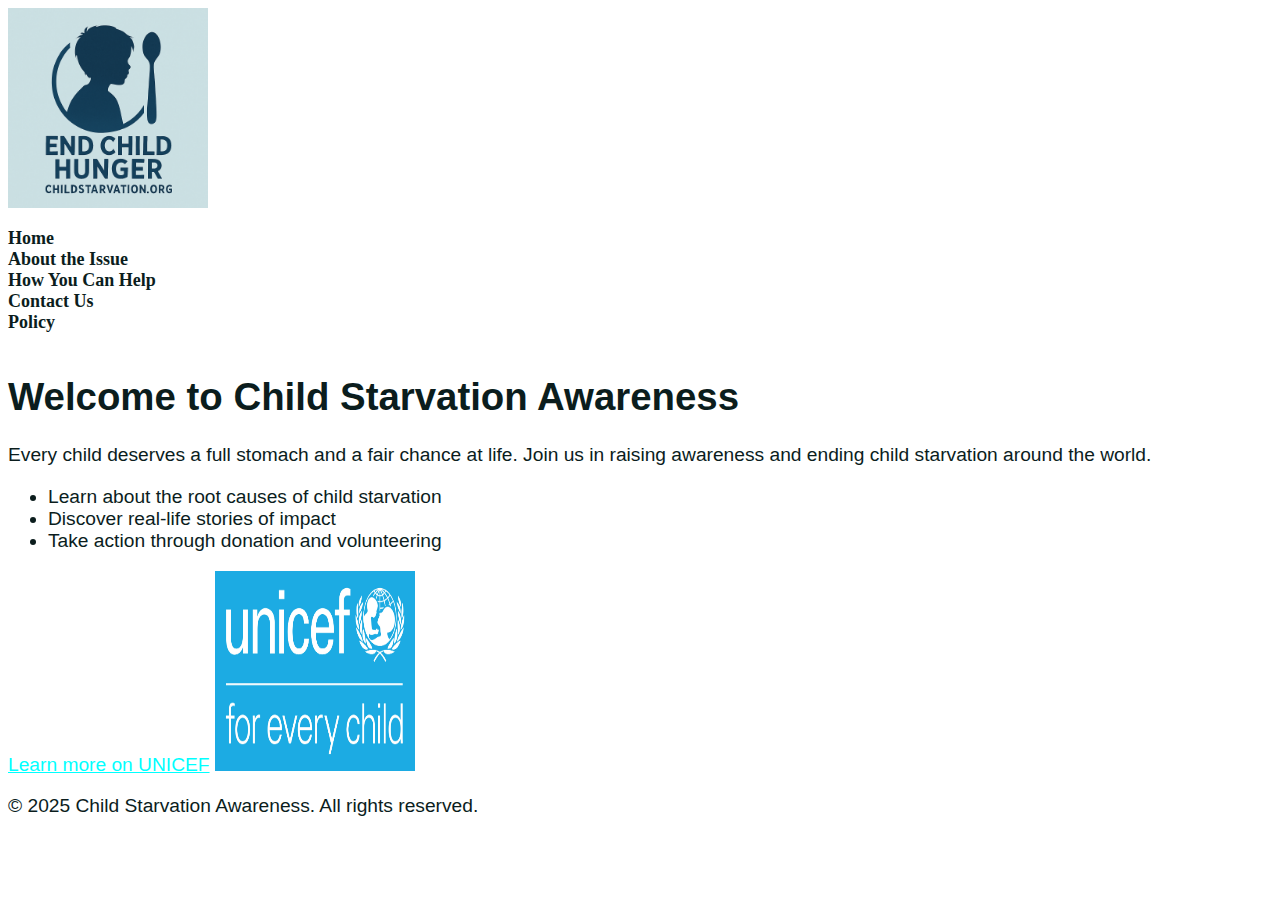
<file: index.html>
<!DOCTYPE html>
<html lang="en">
<head>
  <meta charset="UTF-8">
  <meta name="viewport" content="width=device-width, initial-scale=1.0">
  <meta name="description" content="A website to raise awareness about child starvation.">
  <meta name="author" content="Kit Bermas">
  <title>Child Starvation Awareness</title>
  <link rel="stylesheet" href="assets/css/style.css">
  <script src="assets/js/script.js" defer></script>
</head>
<body>

  <header>
    <img src="assets/images/site-logoCSO.png" alt="Site Logo" width="200">
    <nav>
      <ul class="nav-menu">
        <li><a href="index.html">Home</a></li>
        <li><a href="about.html">About the Issue</a></li>
        <li><a href="help.html">How You Can Help</a></li>
        <li><a href="contact.html">Contact Us</a></li>
        <li><a href="policy.html">Policy</a></li>
      </ul>
    </nav>
  </header>
<div class="element">
  <main>
    <!-- Page-specific content goes here -->
     <h1>Welcome to Child Starvation Awareness</h1>
     <p>Every child deserves a full stomach and a fair chance at life. Join us in raising awareness and ending child starvation around the world.</p>

  <ul>
     <li>Learn about the root causes of child starvation</li>
     <li>Discover real-life stories of impact</li>
     <li>Take action through donation and volunteering</li>
  </ul>

  <a href="https://www.unicef.org/nutrition" target="_blank" style="color: aqua;">Learn more on UNICEF</a>

  <img src="assets/images/hero-banner.jpeg" alt="Child receiving food aid" width="200" height="200">

  </main>

  <footer>
    <p>&copy; 2025 Child Starvation Awareness. All rights reserved.</p>
  </footer>
</div>
</body>
</html>
</file>
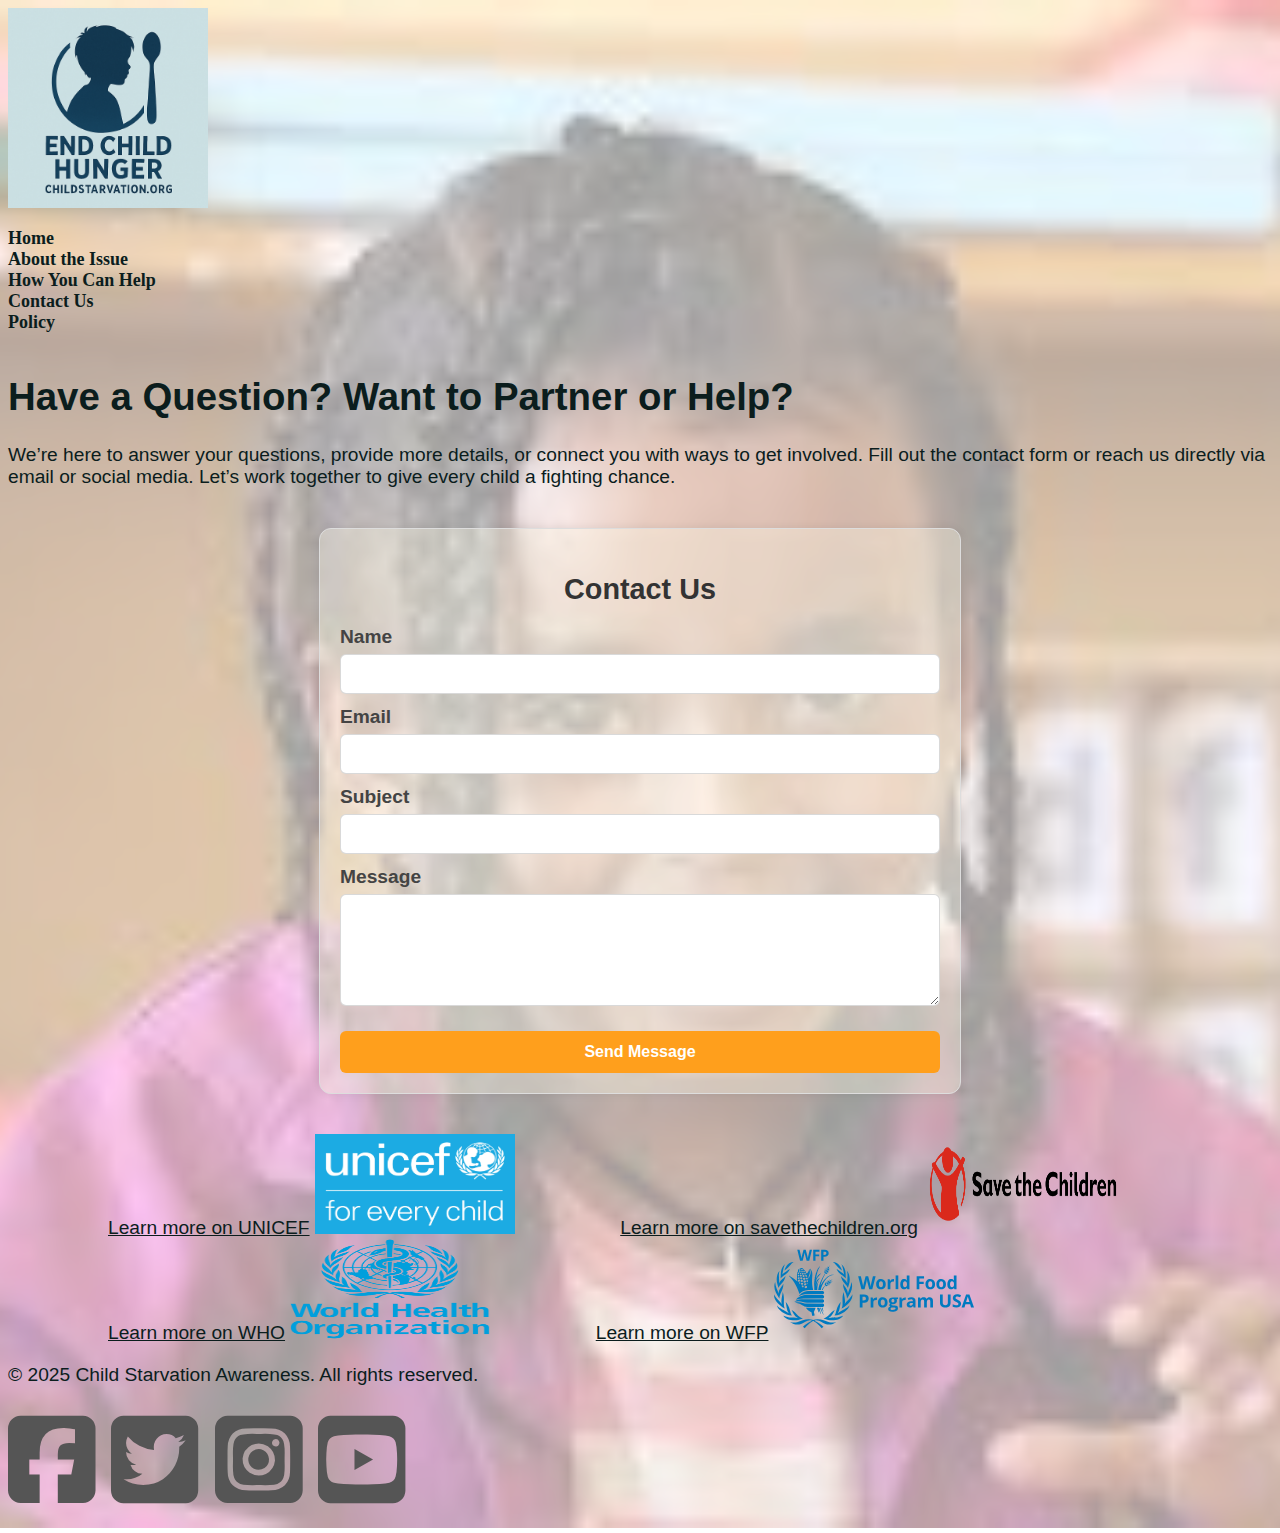
<file: contact.html>
<!DOCTYPE html>
<html lang="en">
<head>
  <meta charset="UTF-8">
  <meta name="viewport" content="width=device-width, initial-scale=1.0">
  <meta name="description" content="A website to raise awareness about child starvation.">
  <meta name="author" content="Kit Bermas">
  <title>Child Starvation Awareness</title>
  <link rel="stylesheet" href="assets/css/style.css">
  <script src="assets/js/script.js" defer></script>
  <link rel="stylesheet" href="https://cdnjs.cloudflare.com/ajax/libs/font-awesome/6.5.0/css/all.min.css">

</head>
<body class="contact-bg">

  <header>
    <img src="assets/images/site-logoCSO.png" alt="Site Logo" width="200">
    <nav>
      <ul class="nav-menu">
        <li><a href="index.html">Home</a></li>
        <li><a href="about.html">About the Issue</a></li>
        <li><a href="help.html">How You Can Help</a></li>
        <li><a href="contact.html">Contact Us</a></li>
        <li><a href="policy.html">Policy</a></li>
      </ul>
    </nav>
  </header>
<div class="element">
  <main>
    <h1>Have a Question? Want to Partner or Help?</h1>
    <p>We’re here to answer your questions, provide more details, or connect you with ways to get involved.
       Fill out the contact form or reach us directly via email or social media.
       Let’s work together to give every child a fighting chance.
    </p>
    <form class="contact-form" action="#" method="post">
      <h2>Contact Us</h2>
      <label for="name">Name</label>
      <input type="text" id="name" name="name" required>

      <label for="email">Email</label>
      <input type="email" id="email" name="email" required>

      <label for="subject">Subject</label>
      <input type="text" id="subject" name="subject">

      <label for="message">Message</label>
      <textarea id="message" name="message" rows="5" required></textarea>

      <button type="submit">Send Message</button>
    </form>


 <div class="learn">
  <a href="https://www.unicef.org/nutrition" target="_blank">Learn more on UNICEF</a>

  <img src="assets/images/hero-banner.jpeg" alt="Unicef banner" width="200" height="100">


  <a href="https://www.savethechildren.org/us/what-we-do/emergency-response/hunger-and-famine-crisis" target="_blank">Learn more on savethechildren.org</a>
  <img src="assets/images/Logo_SavetheChildren.png" alt="save the children logo" width="200" height="100">
  <a href="https://www.who.int/health-topics/malnutrition#tab=tab_1" target="_blank">Learn more on WHO</a>
  <img src="assets/images/WHO_logo.png" alt="WHO logo" width="200" height="100">
  <a href="https://www.wfpusa.org/programs/nutrition/#:~:text=Specialized%20food%20to%20treat%20child,them%20back%20from%20the%20brink." target="_blank">Learn more on WFP</a>
  <img src="assets/images/logoWFP.svg" alt="WFP logo" width="200" height="100">
 </div>


  </main>

  <footer>
    <p>&copy; 2025 Child Starvation Awareness. All rights reserved.</p>
    <div class="social-icons">
       <a href="https://facebook.com" target="_blank"><i class="fab fa-facebook-square"></i></a>
       <a href="https://twitter.com" target="_blank"><i class="fab fa-twitter-square"></i></a>
       <a href="https://instagram.com" target="_blank"><i class="fab fa-instagram-square"></i></a>
       <a href="https://youtube.com" target="_blank"><i class="fab fa-youtube-square"></i></a>
    </div>
  </footer>
</div>
</body>
</html>
</file>
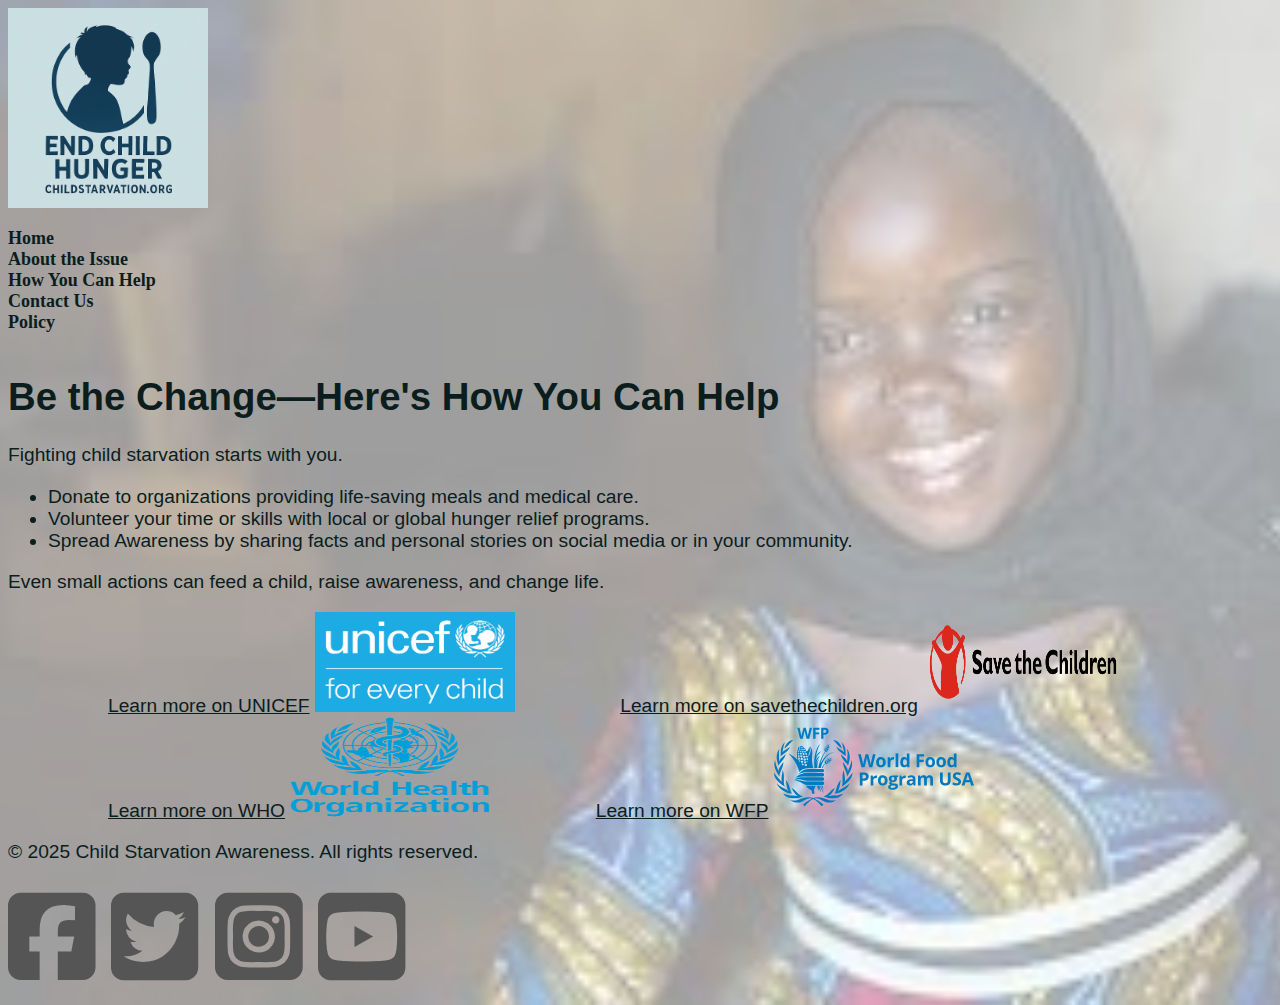
<file: help.html>
<!DOCTYPE html>
<html lang="en">
<head>
  <meta charset="UTF-8">
  <meta name="viewport" content="width=device-width, initial-scale=1.0">
  <meta name="description" content="A website to raise awareness about child starvation.">
  <meta name="author" content="Kit Bermas">
  <title>Child Starvation Awareness</title>
  <link rel="stylesheet" href="assets/css/style.css">
  <script src="assets/js/script.js" defer></script>
  <link rel="stylesheet" href="https://cdnjs.cloudflare.com/ajax/libs/font-awesome/6.5.0/css/all.min.css">

</head>
<body class="help-bg">

  <header>
    <img src="assets/images/site-logoCSO.png" alt="Site Logo" width="200">
    <nav>
      <ul class="nav-menu">
        <li><a href="index.html">Home</a></li>
        <li><a href="about.html">About the Issue</a></li>
        <li><a href="help.html">How You Can Help</a></li>
        <li><a href="contact.html">Contact Us</a></li>
        <li><a href="policy.html">Policy</a></li>
      </ul>
    </nav>
  </header>
<div class="element">
  <main>
    
     <h1>Be the Change—Here's How You Can Help</h1>
     <p>Fighting child starvation starts with you.</p>
     <ul>
      	<li>Donate to organizations providing life-saving meals and medical care.</li>
	      <li>Volunteer your time or skills with local or global hunger relief programs.</li>
	      <li>Spread Awareness by sharing facts and personal stories on social media or in your community.</li>
     </ul>
       <p>Even small actions can feed a child, raise awareness, and change life.</p>
      

  
 <div class="learn">
  <a href="https://www.unicef.org/nutrition" target="_blank">Learn more on UNICEF</a>

  <img src="assets/images/hero-banner.jpeg" alt="Unicef banner" width="200" height="100">


  <a href="https://www.savethechildren.org/us/what-we-do/emergency-response/hunger-and-famine-crisis" target="_blank">Learn more on savethechildren.org</a>
  <img src="assets/images/Logo_SavetheChildren.png" alt="save the children logo" width="200" height="100">
  <a href="https://www.who.int/health-topics/malnutrition#tab=tab_1" target="_blank">Learn more on WHO</a>
  <img src="assets/images/WHO_logo.png" alt="WHO logo" width="200" height="100">
  <a href="https://www.wfpusa.org/programs/nutrition/#:~:text=Specialized%20food%20to%20treat%20child,them%20back%20from%20the%20brink." target="_blank">Learn more on WFP</a>
  <img src="assets/images/logoWFP.svg" alt="WFP logo" width="200" height="100">
 </div>


  </main>

  <footer>
    <p>&copy; 2025 Child Starvation Awareness. All rights reserved.</p>
    <div class="social-icons">
       <a href="https://facebook.com" target="_blank"><i class="fab fa-facebook-square"></i></a>
       <a href="https://twitter.com" target="_blank"><i class="fab fa-twitter-square"></i></a>
       <a href="https://instagram.com" target="_blank"><i class="fab fa-instagram-square"></i></a>
       <a href="https://youtube.com" target="_blank"><i class="fab fa-youtube-square"></i></a>
    </div>
    
  </footer>
</div>
</body>
</html>
</file>
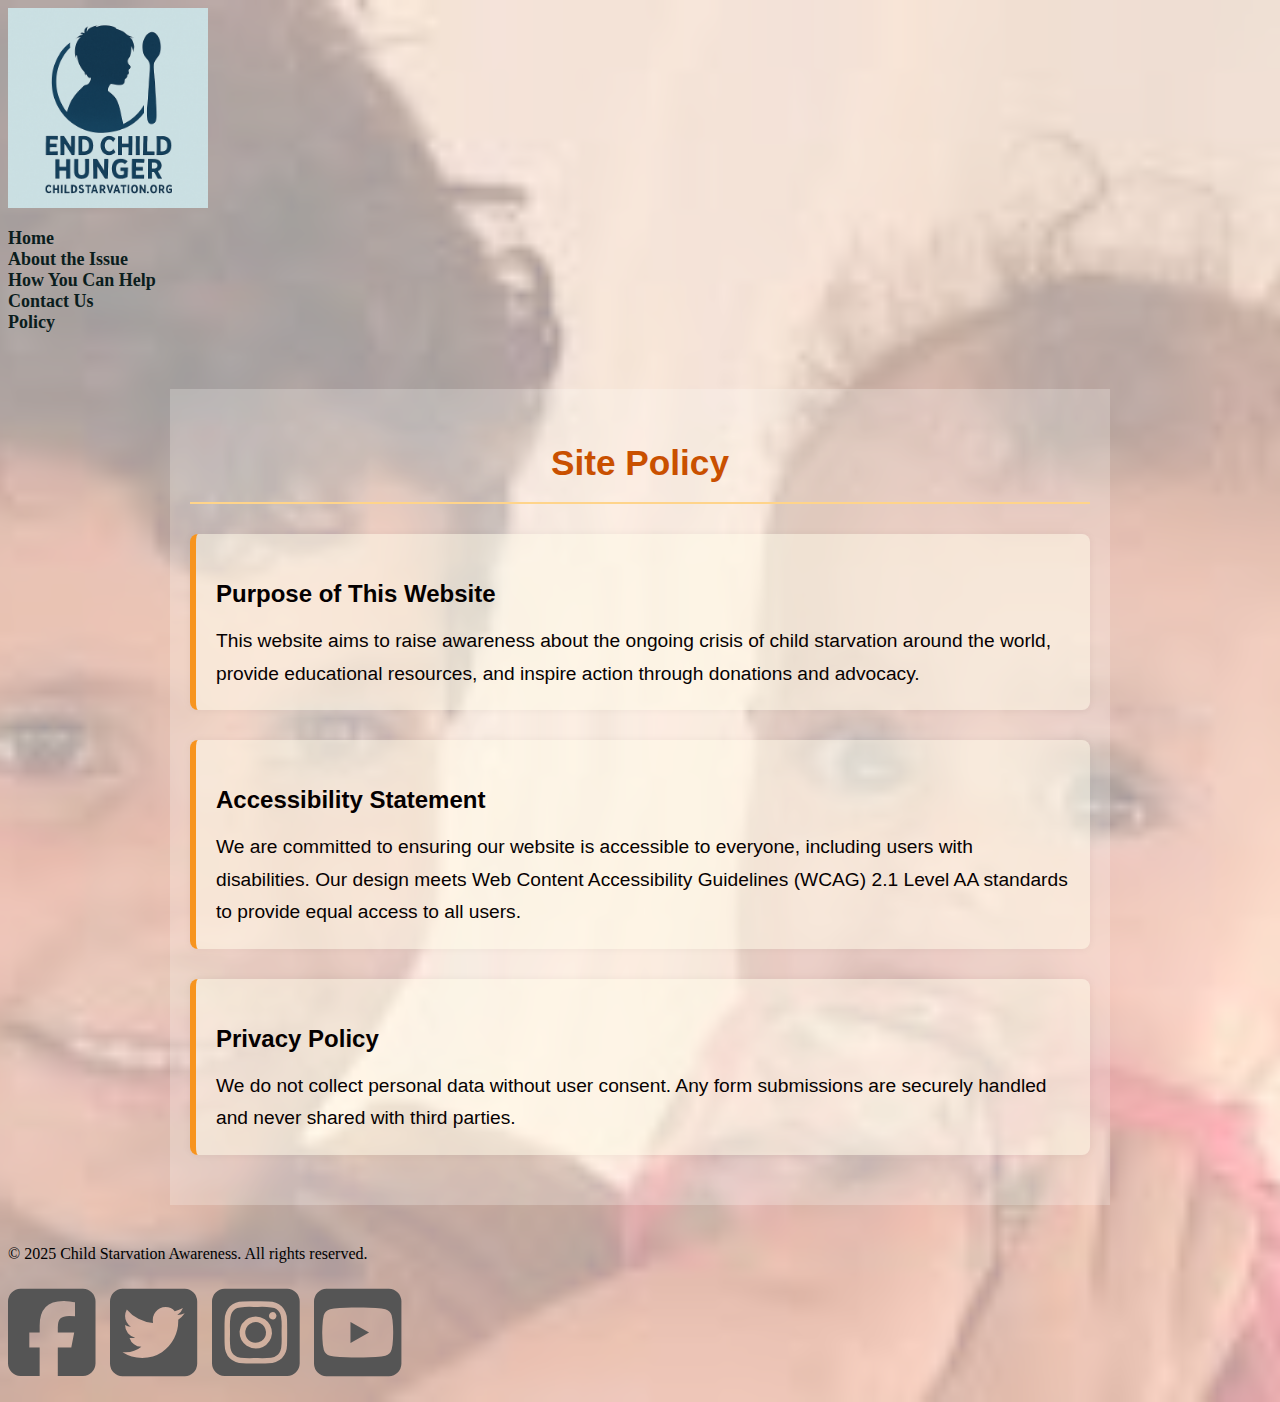
<file: policy.html>
<!DOCTYPE html>
<html lang="en">
<head>
  <meta charset="UTF-8">
  <meta name="viewport" content="width=device-width, initial-scale=1.0">
  <meta name="description" content="A website to raise awareness about child starvation.">
  <meta name="author" content="Kit Bermas">
  <title>Child Starvation Awareness</title>
  <link rel="stylesheet" href="assets/css/style.css">
  <script src="assets/js/script.js" defer></script>
  <link rel="stylesheet" href="https://cdnjs.cloudflare.com/ajax/libs/font-awesome/6.5.0/css/all.min.css">

</head>
<body class="policy-bg">

  <header>
    <img src="assets/images/site-logoCSO.png" alt="Site Logo" width="200">
    <nav>
      <ul class="nav-menu">
        <li><a href="index.html">Home</a></li>
        <li><a href="about.html">About the Issue</a></li>
        <li><a href="help.html">How You Can Help</a></li>
        <li><a href="contact.html">Contact Us</a></li>
        <li><a href="policy.html">Policy</a></li>
      </ul>
    </nav>
  </header>
     <main class="policy-page">
      <h1>Site Policy</h1>

      <section class="policy-section">
       <h2>Purpose of This Website</h2>
       <p>This website aims to raise awareness about the ongoing crisis of child starvation around the world, provide educational resources, and inspire action through donations and advocacy.</p>
     </section>

     <section class="policy-section">
       <h2>Accessibility Statement</h2>
       <p>We are committed to ensuring our website is accessible to everyone, including users with disabilities. Our design meets Web Content Accessibility Guidelines (WCAG) 2.1 Level AA standards to provide equal access to all users.</p>
     </section>

     <section class="policy-section">
        <h2>Privacy Policy</h2>
        <p>We do not collect personal data without user consent. Any form submissions are securely handled and never shared with third parties.</p>
     </section>
</main>

  <footer>
    <p>&copy; 2025 Child Starvation Awareness. All rights reserved.</p>
    <div class="social-icons">
       <a href="https://facebook.com" target="_blank"><i class="fab fa-facebook-square"></i></a>
       <a href="https://twitter.com" target="_blank"><i class="fab fa-twitter-square"></i></a>
       <a href="https://instagram.com" target="_blank"><i class="fab fa-instagram-square"></i></a>
       <a href="https://youtube.com" target="_blank"><i class="fab fa-youtube-square"></i></a>
    </div>
  </footer>

</body>
</html>
</file>
<file: assets/css/style.css>
/* General Styles */
.home-bg {
  background-image: url('../images/UN0517686x.jpg');
  background-size: cover;
  background-repeat: no-repeat;
  background-position: center;
  background-color: rgba(255, 255, 255, 0.616);
  background-blend-mode: color-burn;  
}
.about-bg {
    background-image: url('../images/UNI463868.JPG');
    background-size: cover;
    background-repeat: no-repeat;
    background-position: center;
    background-color: rgba(255, 255, 255, 0.616);
    background-blend-mode: color-burn;
}
.help-bg {
    background-image: url('../images/savekids.jpg');
    background-size: cover;
    background-repeat: no-repeat;
    background-position: center;
    background-color: rgba(255, 255, 255, 0.616);
    background-blend-mode: color-burn;
}
.contact-bg {
    background-image: url('../images/savekids2.jpg');
    background-size: cover;
    background-repeat: no-repeat;
    background-position: center;
    background-color: rgba(255, 255, 255, 0.616);
    background-blend-mode: color-burn;
}
.policy-bg {
    background-image: url('../images/savekids3.jpg');
    background-size: cover;
    background-repeat: no-repeat;
    background-position: center;
    background-color: rgba(255, 255, 255, 0.616);
    background-blend-mode: color-burn;
}
/* contact form styling*/
.contact-form {
  max-width: 600px;
  margin: 40px auto;
  padding: 20px;
  background-color: #fffbea5d;
  border: 1px solid #ddd;
  border-radius: 12px;
  box-shadow: 0 0 10px rgba(0,0,0,0.08);
  font-family: 'Segoe UI', sans-serif;
}

.contact-form h2 {
  text-align: center;
  color: #333;
  margin-bottom: 20px;
}

.contact-form label {
  display: block;
  margin: 12px 0 6px;
  font-weight: 600;
  color: #444;
}

.contact-form input,
.contact-form textarea {
  width: 100%;
  padding: 10px 12px;
  border: 1px solid #ccccccc0;
  border-radius: 6px;
  font-size: 1rem;
  box-sizing: border-box;
}

.contact-form input:focus,
.contact-form textarea:focus {
  border-color: #ff9f1c;
  outline: none;
  box-shadow: 0 0 5px #ffcf8f;
}

.contact-form button {
  margin-top: 20px;
  padding: 12px 20px;
  width: 100%;
  background-color: #ff9f1c;
  color: white;
  font-size: 1rem;
  font-weight: bold;
  border: none;
  border-radius: 6px;
  cursor: pointer;
  transition: background-color 0.3s ease;
}

.contact-form button:hover {
  background-color: #ff7b00;
}
/*social icons styling*/
.social-icons {
  margin-top: 10px;
}

.social-icons a {
  font-size: 100px;
  color: #555;
  margin-right: 10px;
  transition: color 0.3s;
}

.social-icons a:hover {
  color: #f7941e; 
}
/* home page */
.element {
    display: block;
    color: rgb(11, 29, 29);
    font-family: Arial, Helvetica, sans-serif;
    margin: 0;
    font-size: larger;
    
}
iframe {
    margin-left: 250px;
}
/*table styling*/
.table-container {
  overflow-x: auto;
  margin: 20px 0;
}

.styled-table {
  width: 100%;
  border-collapse: collapse;
  margin: 20px 0;
  font-size: larger;
  background-color: #ffffff65;
  box-shadow: 0 0 10px rgba(0,0,0,0.1);
}

.styled-table thead tr {
  background-color: #49afeb75;
  color: rgb(11, 29, 29);
  text-align: left;
  font-family: Arial, Helvetica, sans-serif;
}

.styled-table th,
.styled-table td {
  padding: 12px 15px;
  border: 1px solid #ddd;
}

.styled-table tbody tr:nth-child(even) {
  background-color: #f9f9f979;
}

.styled-table tbody tr:hover {
  background-color: #f1f1f1;
}
.why {
    font-size: larger;
    color:rgb(11, 29, 29);
    font-family: Arial, Helvetica, sans-serif;
}



/* Navigation */
nav li a:hover {
    background-color: #0590d600;
    color: aliceblue;
    
}   
.nav-menu {
  list-style: none;
  display: inline-block;
  gap: 10px;
  padding: 0;
  background-color: rgba(255, 255, 255, 0);
  width: 20%;
}

.nav-menu li a {
  text-decoration: none;
  color: rgb(11, 29, 29);
  font-weight: bold;
  font-size: large;
}
.learn a {
    color: rgb(11, 29, 29);
    display: inline-block;
    margin-left: 100px;
    font-family: Arial, Helvetica, sans-serif;
}
.learn a:hover {
    background-color: rgba(0, 255, 255, 0);
    color: white;
}


/* Responsive Design */
@media (max-width: 600px) {
  .nav-menu {
    flex-direction: column;
  }
}
/* Policy Page Styling */
.policy-page {
  max-width: 900px;
  margin: 40px auto;
  padding: 20px;
  background-color: #fdfdfc3d;
  font-family: 'Segoe UI', sans-serif;
  line-height: 1.7;
  color: #0a0a0a;
}

.policy-page h1 {
  font-size: 2.2rem;
  color: #c95000;
  border-bottom: 2px solid #ffd48a;
  padding-bottom: 10px;
  margin-bottom: 30px;
  text-align: center;
}

.policy-section {
  margin-bottom: 30px;
  padding: 20px;
  background-color: #fffbea81;
  border-left: 6px solid #f7941e;
  border-radius: 8px;
  box-shadow: 0 0 8px rgba(0,0,0,0.05);
}

.policy-section h2 {
  font-size: x-large;
  color: #050000;
  margin-bottom: 10px;
}

.policy-section p {
  margin: 0;
  font-size: larger;
  color: #070101;
}
</file>
